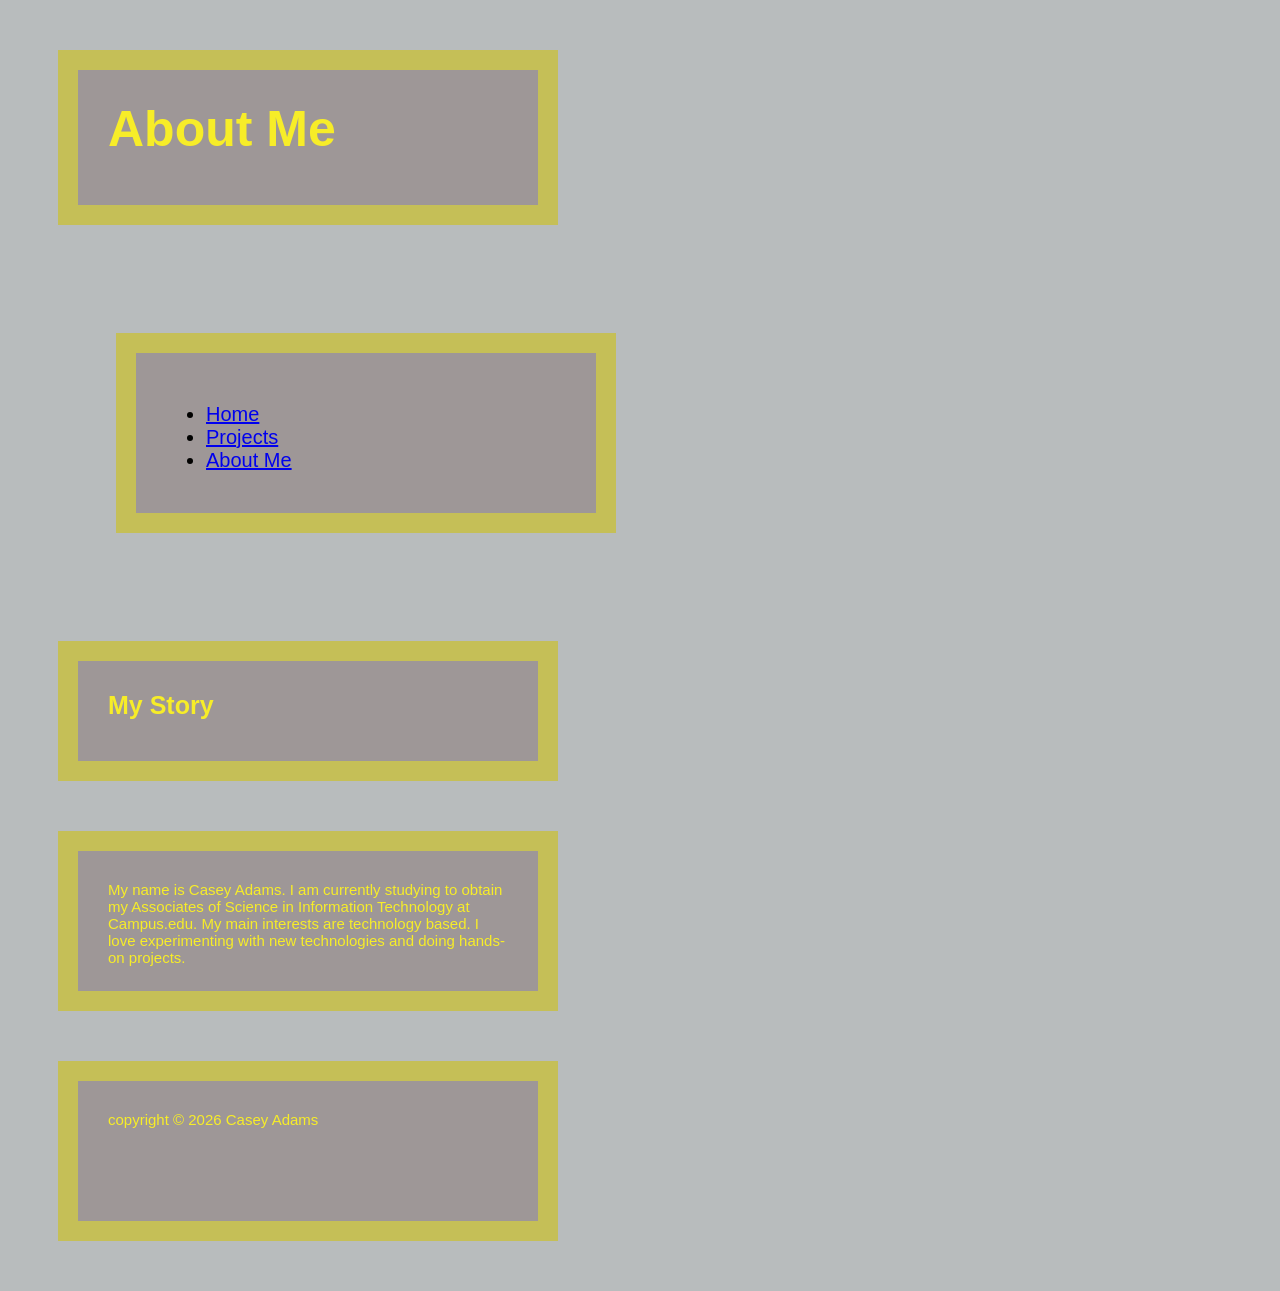
<file: about.html>
<!DOCTYPE html>
<html lang="en">
<head>
    <meta charset="UTF-8">
    <meta name="viewport" content="width=device-width, initial-scale=1.0">
    <title>About Me</title>
    <link rel="stylesheet" href="style.css">
</head>
<body>
    <header>
        <h1>About Me</h1>
    </header>
    <nav>
        <ul>
            <li><a href="index.html">Home</a></li>
            <li><a href="projects.html">Projects</a></li>
            <li><a href="about.html">About Me</a></li>
        </ul>
    </nav>

    <main>
        <section>
            <h2>My Story</h2>
            <p>My name is Casey Adams. I am currently studying to obtain my Associates of Science in Information Technology at Campus.edu. My main interests are technology based. I love experimenting with new technologies and doing hands-on projects.</p>
        </section>
    </main>
    <footer>
        <p>copyright © 2026 Casey Adams</p>
    </footer>
</body>
</html>
</file>
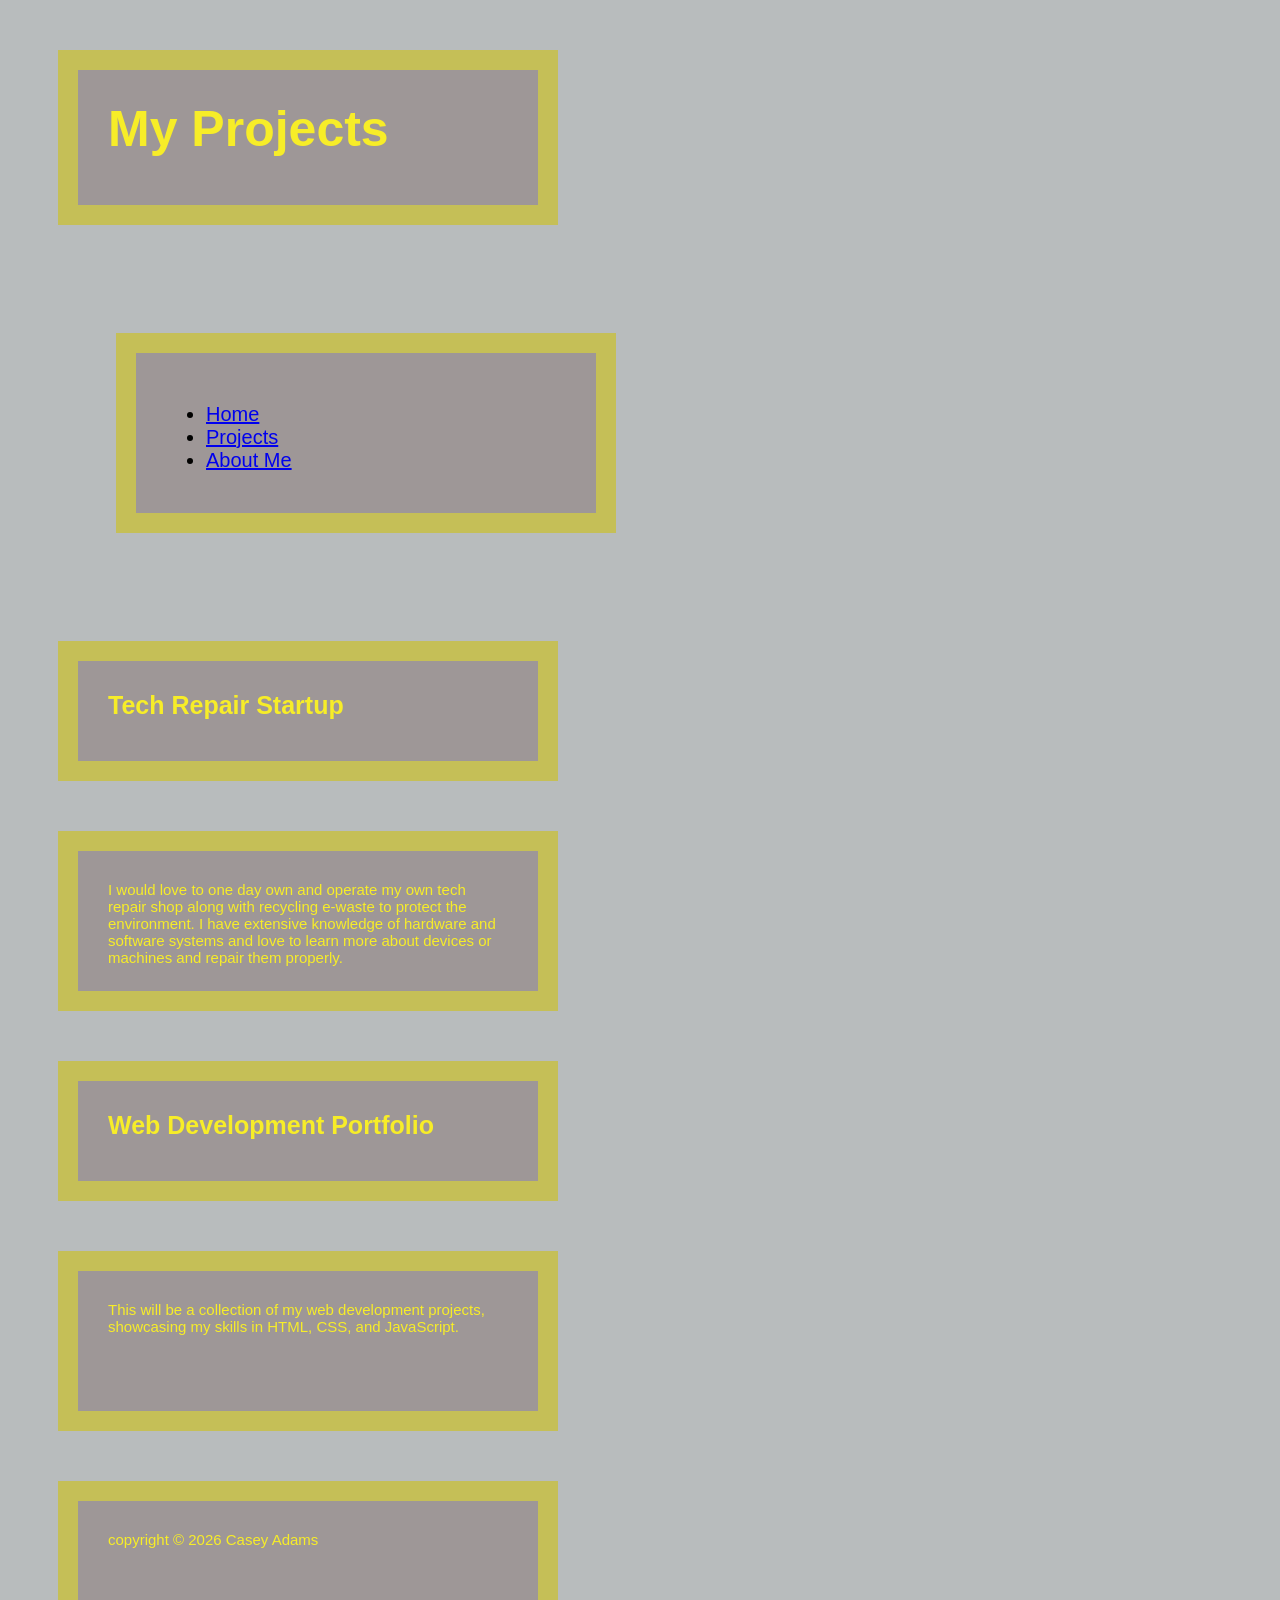
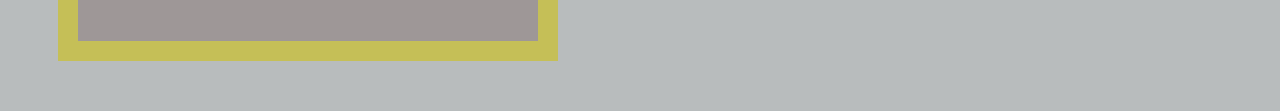
<file: projects.html>
<!DOCTYPE html>
<html lang="en">
<head>
    <meta charset="UTF-8">
    <meta name="viewport" content="width=device-width, initial-scale=1.0">
    <title>My Projects</title>
    <link rel="stylesheet" href="style.css">
</head>
<body>
    <header>
        <h1>My Projects</h1>
    </header>
    <nav>
        <ul>
            <li><a href="index.html">Home</a></li> 
              <li><a href="projects.html">Projects</a></li>
            <li><a href="about.html">About Me</a></li>
        </ul>
    </nav>

    <main>
        <section>
            <h2>Tech Repair Startup</h2>
            <p>I would love to one day own and operate my own tech repair shop along with recycling e-waste to protect the environment. I have extensive knowledge of hardware and software systems and love to learn more about devices or machines and repair them properly.</p>
        </section>
        <section>
            <h2>Web Development Portfolio</h2>
            <p>This will be a collection of my web development projects, showcasing my skills in HTML, CSS, and JavaScript.</p>
        </section>
    </main>

    <footer>
        <p>copyright © 2026 Casey Adams</p>
    </footer>
</body>
</html>
</file>
<file: style.css>
body {
  background-color: #b8bcbd;
  font-family: 'Franklin Gothic Medium', 'Arial Narrow', Arial, sans-serif, sans-serif;
}
h1 { font-size: 50px;
  background-color: #9e9797;
  height: 75px;
  width: 400px;
  padding: 30px;
  margin: 50px;
  border: 20px solid #c5bf57;
  color: #f7ed28;
}
p {
  font-size: 15px;
  background-color: #9e9797;
  height: 80px;
  width: 400px;
  padding: 30px;
  margin: 50px;
  border: 20px solid #c5bf57;
  color: #f7ed28;
}


h2 { font-size: 25px;
  background-color: #9e9797;
  height: 40px;
  width: 400px;
  padding: 30px;
  margin: 50px;
  border: 20px solid #c5bf57;
  color: #f7ed28;
}

p {font-size: 15px;
  background-color: #9e9797;
  height: 80px;
  width: 400px;
  padding: 30px;
  margin: 50px;
  border: 20px solid #c5bf57;
  color: #f7ed28;
}

h3 { font-size: 25px;
  background-color: #9e9797;
  height: 40px;
  width: 400px;
  padding: 30px;
  margin: 60px;
  border: 20px solid #c5bf57;
  color: #f7ed28;
}

p {
  font-size: 15px;
  background-color: #9e9797;
  height: 80px;
  width: 400px;
  padding: 30px;
  margin: 50px;
  border: 20px solid #c5bf57;
  color: #f7ed28;
}

nav {
  font-size: 20px;
  background-color: #9e9797;
  height: 100px;
  width: 400px;
  padding: 30px;
  margin: 108px;
  border: 20px solid #c5bf57;
  color: #010100;
}

.card {
  border: 2px solid #c5bf57;
  padding: 24px;
}
.note {
  color: #050405;
}
#hero {
  background-color: #95a3b3;
}

.classname {
  color: #f7ed28;
  font-size: 20px;
}
#id {
  color: #f7ed28;
  font-size: 20px;
}
</file>
